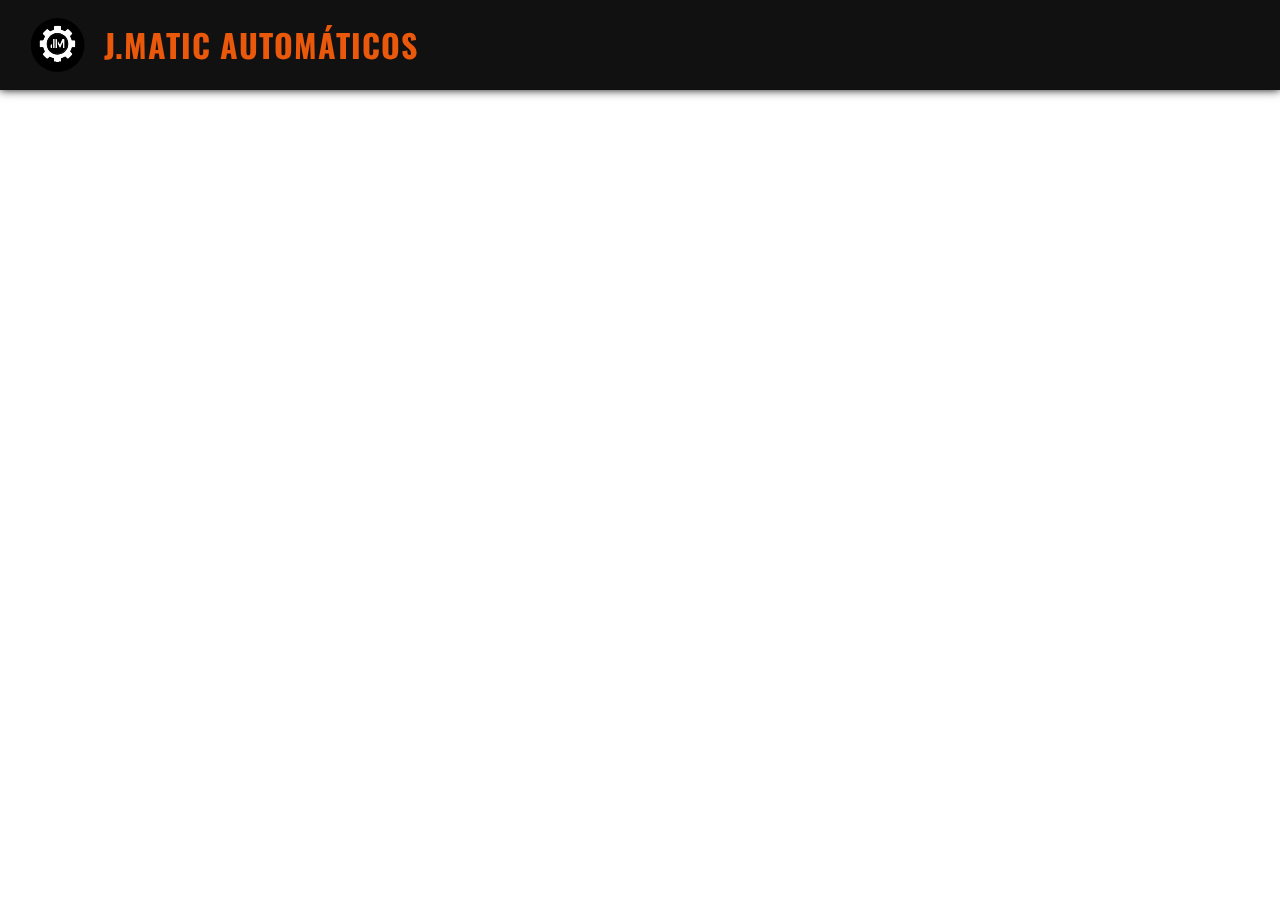
<file: conta.html>
<!DOCTYPE html>
<html lang="pt-br">

<head>
    <meta charset="UTF-8" />
    <meta name="viewport" content="width=device-width, initial-scale=1.0" />
    <title>J.MATIC AUTOMÁTICOS</title>

    <link rel="preconnect" href="https://fonts.googleapis.com" />
    <link rel="preconnect" href="https://fonts.gstatic.com" crossorigin />
    <link href="https://fonts.googleapis.com/css2?family=Oswald:wght@200..700&display=swap" rel="stylesheet" />

    <link rel="stylesheet" href="https://cdnjs.cloudflare.com/ajax/libs/font-awesome/4.7.0/css/font-awesome.min.css" />

    <link href="https://cdn.jsdelivr.net/npm/bootstrap@5.3.0/dist/css/bootstrap.min.css" rel="stylesheet" />
    <script src="https://cdn.jsdelivr.net/npm/bootstrap@5.3.0/dist/js/bootstrap.bundle.min.js"></script>

    <link rel="stylesheet" href="css/home.css" />
    <link rel="stylesheet" href="css/eventosDeMouse.css" />
    <link rel="stylesheet" href="css/conta.css" />
</head>

<body>
    <header class="barraP d-flex align-items-center justify-content-between px-4">
        <a href="home.html" class="d-flex align-items-center" id="logo-container">
            <img src="imagens/logo.svg" alt="Logo da J.Matic" class="logo me-3" />
            <span class="nome">J.MATIC AUTOMÁTICOS</span>
        </a>

    </header>
</body>

</html>
</file>
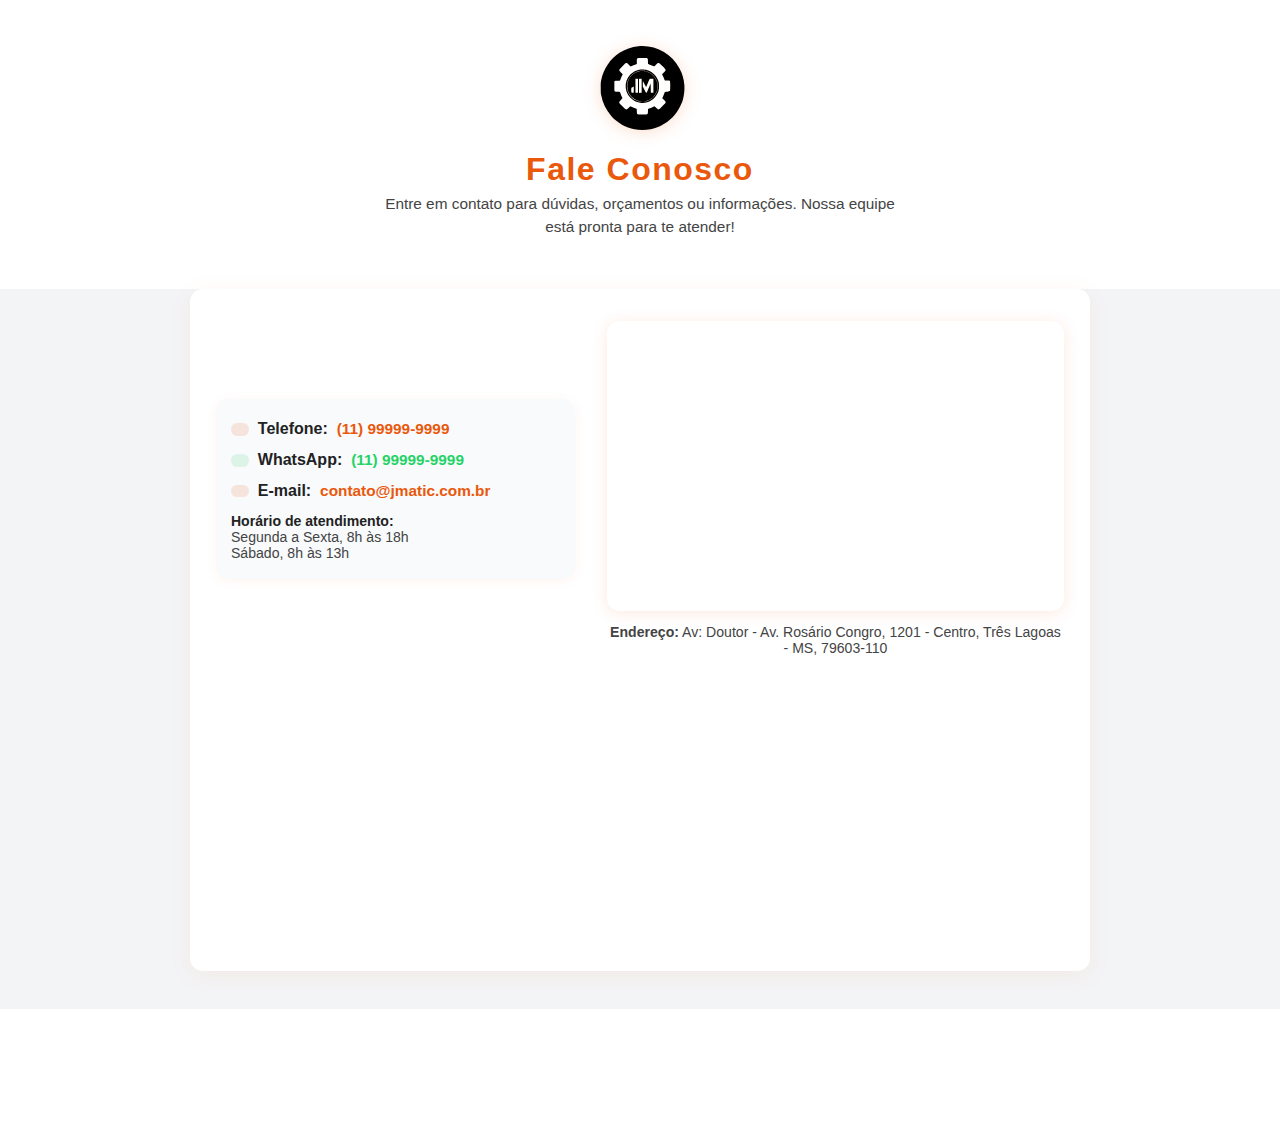
<file: contato.html>
<!DOCTYPE html>
<html lang="pt-br">
  <head>
    <meta charset="UTF-8" />
    <meta name="viewport" content="width=device-width, initial-scale=1.0" />
    <title>Contato | J.MATIC AUTOMÁTICOS</title>
    <link rel="stylesheet" href="css/reset-base.css" />
    <link rel="stylesheet" href="css/style.css" />
    <link rel="stylesheet" href="css/botoes-produto.css" />
    <link rel="stylesheet" href="css/contato.css" />
  </head>
  <body>
    <div class="contato-header">
      <img src="imagens/logo.svg" alt="Logo J.MATIC" class="contato-logo" />
      <h1 class="contato-titulo">Fale Conosco</h1>
      <p class="contato-desc">
        Entre em contato para dúvidas, orçamentos ou informações. Nossa equipe
        está pronta para te atender!
      </p>
    </div>
    <main style="background: #f3f4f6; min-height: 80vh; display: flex;">
      <section class="contato-main">
        <div class="contato-flex">
          <div class="contato-infos">
            <div class="contato-card">
              <p class="contato-item contato-tel">
                <span class="contato-icone contato-icone-tel"
                  ><i class="fa fa-phone"></i
                ></span>
                <span class="contato-label">Telefone:</span>
                <a
                  href="tel:+5511999999999"
                  class="contato-link contato-link-tel"
                  >(11) 99999-9999</a
                >
              </p>
              <p class="contato-item contato-whats">
                <span class="contato-icone contato-icone-whats"
                  ><i class="fa fa-whatsapp"></i
                ></span>
                <span class="contato-label">WhatsApp:</span>
                <a
                  href="https://wa.me/5511999999999"
                  target="_blank"
                  class="contato-link contato-link-whats"
                  >(11) 99999-9999</a
                >
              </p>
              <p class="contato-item contato-mail">
                <span class="contato-icone contato-icone-mail"
                  ><i class="fa fa-envelope"></i
                ></span>
                <span class="contato-label">E-mail:</span>
                <a
                  href="mailto:contato@jmatic.com.br"
                  class="contato-link contato-link-mail"
                  >contato@jmatic.com.br</a
                >
              </p>
              <p class="contato-item contato-horario">
                <span class="contato-label">Horário de atendimento:</span><br />
                Segunda a Sexta, 8h às 18h<br />Sábado, 8h às 13h
              </p>
            </div>
          </div>
          <div class="contato-mapa">
            <div class="contato-mapa-box">
              <iframe src="https://www.google.com/maps/embed?pb=!1m18!1m12!1m3!1d3729.9300291670556!2d-51.706284325529545!3d-20.794118465796398!2m3!1f0!2f0!3f0!3m2!1i1024!2i768!4f13.1!3m3!1m2!1s0x949099e69d3f1821%3A0xc82fa7f6c6652786!2sJ%20Matic%20Autom%C3%A1ticos!5e0!3m2!1spt-BR!2sbr!4v1759596704449!5m2!1spt-BR!2sbr" 
              width="600" 
              height="450" 
              style="border:0;" 
              allowfullscreen="" 
              loading="lazy" 
              referrerpolicy="no-referrer-when-downgrade">

              </iframe>
            </div>
            <p class="contato-endereco">
              <strong>Endereço:</strong> Av: Doutor - Av. Rosário Congro, 1201 - Centro, Três Lagoas - MS, 79603-110
            </p>
          </div>
        </div>
      </section>
    </main>
  </body>
</html>
</file>
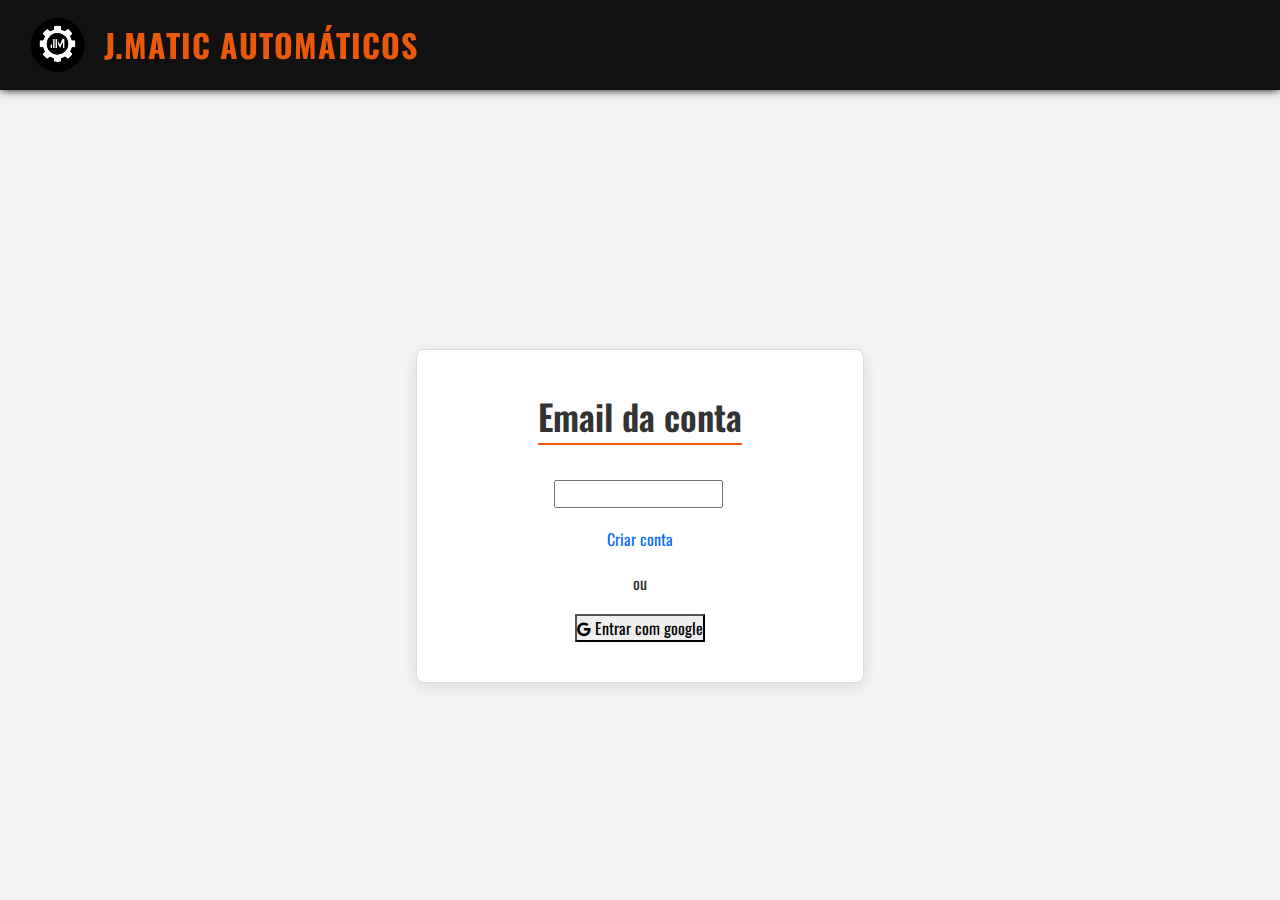
<file: login.html>
<!DOCTYPE html>
<html lang="pt-br">

<head>
    <meta charset="UTF-8" />
    <meta name="viewport" content="width=device-width, initial-scale=1.0" />
    <title>J.MATIC AUTOMÁTICOS</title>

    <link rel="preconnect" href="https://fonts.googleapis.com" />
    <link rel="preconnect" href="https://fonts.gstatic.com" crossorigin />
    <link href="https://fonts.googleapis.com/css2?family=Oswald:wght@200..700&display=swap" rel="stylesheet" />

    <link rel="stylesheet" href="https://cdnjs.cloudflare.com/ajax/libs/font-awesome/4.7.0/css/font-awesome.min.css" />

    <link href="https://cdn.jsdelivr.net/npm/bootstrap@5.3.0/dist/css/bootstrap.min.css" rel="stylesheet" />
    <script src="https://cdn.jsdelivr.net/npm/bootstrap@5.3.0/dist/js/bootstrap.bundle.min.js"></script>

    <link rel="stylesheet" href="css/home.css" />
    <link rel="stylesheet" href="css/eventosDeMouse.css" />
    <link rel="stylesheet" href="css/conta.css" />
</head>

<body>
    <header class="barraP d-flex align-items-center justify-content-between px-4">
        <a href="home.html" class="d-flex align-items-center" id="logo-container">
            <img src="imagens/logo.svg" alt="Logo da J.Matic" class="logo me-3" />
            <span class="nome">J.MATIC AUTOMÁTICOS</span>
        </a>
        
    </header>
    <main class="main-login">

        <div class="informacoes-conta">
            <span>Email da conta</span>
            
            <div class="guardEmail">
                <input type="text" >
                <label for=""></label>
            </div>
            <a href="cadastre.html">Criar conta</a>
            <label for="">ou</label>
            <button>
                <i class="fa fa-google"></i>
                Entrar com google
            </button>
        </div>
    </main>
</body>

</html>
</file>
<file: css/eventosDeMouse.css>
/* efeitos ao passar o mouse */
.btn-home:hover{
    color: #ffffff;
}
.btn-icone:hover {
  color: #ffffff;
}
#pesquisa::placeholder {
  color: #a3a3a3;
  font-style: italic;
}

#pesquisa:focus {
  outline: none;
  border-color: #ffbe9b;
  background-color: #ffffff;
  box-shadow: 0 0 0.5vw #ea580c88;
  transition: 0.5s;
}

#pesquisa:hover {
  background-color: #ffffff;
  transition: 0.5s;
}

.barraS button:hover {
  background-color: #ea580c;
  color: #111;
  transition: 0.5s;
}


#categorias a:hover {
  box-shadow: 0vw 0vw 0.4vw #171717;
  background-color: #292929;
  color: #ffffff;
}
.produtoInic:hover .nomeProdut{
  color: #2b54dd;
}

.btn-carrossel:hover {
  background-color: #ea580c;
  color: #fff9f4;
  transition: 0.2s;
}

.produto:hover {
  box-shadow: 0.2vw 0.2vw 0.3vw #dddddd;
  border: 0.1vw solid #dddddd;
}
.botãoFiltrar:hover{
  transform: translateY(-0.2vw);
  background-color: #ffffff;
  box-shadow: 0 0.2vw 0.3vw #cbdcf0;
}
.botãoFiltrar:active{
  transform: translateY(-0.1vw);
  box-shadow: 0 0.1vw 0.2vw rgba(0, 0, 0, 0.08);
  color: #4A90E2;
}

.thumbnail-img:hover {
  border-color: #ea580c;
}

.btn-comprar-novo:hover {
  background-color: #c2410c;
}

.btn-whatsapp:hover {
  background-color: #ea580c;
  color: white;
}

.btn-icone:hover {
  background-color: rgba(255, 255, 255, 0.1); /* Efeito de fundo sutil */
  color: #f97316; /* Cor laranja do seu site */
}
.dropdown-menu a:hover {
  color: #F97316;
}

.dropdown-menu-conta a:hover{
  color: #ffffff;
}
.close-btn:hover {
  color: #F97316;
  background-color: transparent; /* Fundo transparente para manter o efeito */
}


/*-------------------------------
  eventos de mouse do conta.css
-------------------------------*/
.informacoes-conta span::after{
  content: "";
  display: block;
  border: #ea580c 0.1vw solid;
}
.informacoes-conta div input:focus +  label::before{
  top: -20%;
  left: 0.9vw;
  font-size: 1.1vw;
  width: 3.5vw;
}
.informacoes-conta div input:focus{
  border: 0.1vw solid #b7b7b7;
  outline: none
}
</file>
<file: css/conta.css>
header div {
    font-size: 1.7vw;
    color: #f3f4f6;
}

main.main-login {
    width: 100%;
    min-height: 100vh;
    display: flex;
    align-items: center;
    justify-content: center;
    position: relative;
    background-color: #f3f4f6;
    padding: 20vh 1rem 3rem;
    /* Adiciona padding lateral para telas menores */
}

.informacoes-conta {
    width: 35vw;
    max-width: 500px;
    padding: 2.5rem;
    border: 0.2vh solid #dcdcdc;
    background-color: #ffffff;
    box-shadow: 0 4px 15px rgba(0, 0, 0, 0.1);
    border-radius: 8px;
    display: flex;
    flex-direction: column;
    align-items: center;
    gap: 1.2rem;
}

.informacoes-conta.cadastro {
    width: 45vw;
    max-width: 650px;
}

.informacoes-conta span {
    font-size: 2.2rem;
    font-weight: 600;
    color: #333;
    margin-bottom: 1rem;
    text-align: center;
}

.tipo-pessoa-container {
    display: flex;
    gap: 2rem;
    margin-bottom: 1rem;
    font-size: 1.1rem;
}

.tipo-pessoa-container label {
    display: flex;
    align-items: center;
    gap: 0.5rem;
    cursor: pointer;
}


#form-pf,
#form-pj {
    width: 100%;
    display: flex;
    flex-direction: column;
    gap: 1.2rem;
}


.guardInput {
    position: relative;
    width: 100%;
}

.guardInput input {
    width: 100%;
    height: 50px;
    border: 1px solid #ccc;
    border-radius: 5px;
    padding: 0 15px;
    font-size: 1.1rem;
    color: #333;
    transition: all 0.3s ease;
}

.guardInput label {
    position: absolute;
    left: 15px;
    top: 50%;
    transform: translateY(-50%);
    background-color: #fff;
    padding: 0 5px;
    color: #888;
    font-size: 1.1rem;
    transition: all 0.3s ease;
    pointer-events: none;
}

.guardInput input:focus+label,
.guardInput input:valid+label {
    top: 0;
    font-size: 0.9rem;
    color: #ea580c;
}

.guardInput input:focus {
    outline: none;
    border-color: #ea580c;
    box-shadow: 0 0 0 2px rgba(234, 88, 12, 0.2);
}

.btn-entrar {
    width: 100%;
    padding: 15px;
    font-size: 1.2rem;
    font-weight: bold;
    color: #fff;
    background-color: #ea580c;
    border: none;
    border-radius: 5px;
    cursor: pointer;
    transition: background-color 0.3s ease;
    margin-top: 1rem;
}

.btn-entrar:hover {
    background-color: #c2410c;
}

.link-criar-conta {
    color: #ea580c;
    text-decoration: none;
    font-size: 1rem;
    transition: color 0.3s ease;
}

.link-criar-conta:hover {
    color: #c2410c;
    text-decoration: underline;
}

.ou-container {
    display: flex;
    align-items: center;
    width: 100%;
    gap: 1rem;
    color: #aaa;
}

.ou-container hr {
    flex-grow: 1;
    border-top: 1px solid #ddd;
}

.btn-google {
    width: 100%;
    padding: 15px;
    font-size: 1.1rem;
    font-weight: 500;
    color: #555;
    background-color: #f9f9f9;
    border: 1px solid #ddd;
    border-radius: 5px;
    cursor: pointer;
    display: flex;
    align-items: center;
    justify-content: center;
    gap: 10px;
    transition: background-color 0.3s ease;
}

.btn-google .fa-google {
    color: #DB4437;
    font-size: 1.3rem;
}

.btn-google:hover {
    background-color: #f1f1f1;
}

/* --- MEDIA QUERIES PARA RESPONSIVIDADE --- */

/* Para tablets e telas menores */
@media (max-width: 1024px) {
    .informacoes-conta {
        width: 60vw;
    }

    .informacoes-conta.cadastro {
        width: 70vw;
    }
}

/* Para celulares */
@media (max-width: 768px) {
    main.main-login {
        padding-top: 15vw;
        /* Aumenta o espaçamento do topo */
        align-items: flex-start;
        /* Alinha o form no topo */
    }

    .informacoes-conta,
    .informacoes-conta.cadastro {
        width: 90vw;
        max-width: none;
        padding: 2rem;
        gap: 1.5rem;
    }

    .informacoes-conta span {
        font-size: 1.8rem;
        /* Ajusta o título */
    }

    .guardInput input,
    .guardInput label,
    .btn-google,
    .tipo-pessoa-container {
        font-size: 1rem;
        /* Ajusta o tamanho da fonte dos inputs e labels */
    }

    .btn-entrar {
        font-size: 1.1rem;
    }
}

@media(max-width: 768px) {
    main.main-login {
        padding: 20vh 1rem 3rem;
    }
    .barraP {
        height: 13vh;
    }

    .logo {
        width: 17vw;
        height: 17vw;
    }

    .nome {
        display: block;
        font-size: 3vh;
    }
}
</file>
<file: css/botoes-produto.css>
/* botoes-produto.css - botões de ação extraídos do style.css */
.btn-carrinho { /* classe do botão de carrinho */
  display: flex; /* define o botão como flex container */
  align-items: center; /* alinha o conteúdo do botão verticalmente ao centro */
  justify-content: center; /* centraliza o conteúdo horizontalmente */
  background: #ea580c; /* define cor de fundo laranja */
  color: #fff; /* define a cor do texto como branco */
  font-size: 1vw; /* define o tamanho da fonte proporcional à largura da tela */
  font-weight: 600; /* define peso da fonte semi-negrito */
  border: none; /* remove qualquer borda */
  border-radius: 0.5vw; /* arredonda os cantos em 0.5vw */
  padding: 0.7vw 1.2vw; /* espaçamento interno: 0.7 em cima/baixo e 1.2 nos lados */
  margin-top: 0.7vw; /* adiciona espaço acima do botão */
  transition: background 0.2s, color 0.2s; /* anima suavemente mudanças de cor de fundo e texto */
  text-decoration: none; /* remove sublinhado em caso de link */
  box-shadow: 0 1px 4px #0001; /* adiciona sombra leve ao botão */
  cursor: pointer; /* muda o cursor para mãozinha */
}
.btn-carrinho:hover { /* estilo do botão quando passa o mouse */
  background: #c2410c; /* muda a cor de fundo para um laranja mais escuro */
  color: #fff; /* mantém o texto branco */
}

/* espaçamento extra para o botão de adicionar ao carrinho dentro do container de botões */
.botoes-produto { /* container dos botões de produto */
  display: flex; /* usa flexbox */
  flex-direction: column; /* organiza os botões em coluna */
  gap: 0.7vw; /* define espaço entre os botões */
}
.botoes-produto .btn-carrinho { /* botão de carrinho dentro do container */
  margin-top: 1vw; /* adiciona espaçamento extra acima do botão */
}

/* botão whatsapp: verde, destaque, mais largo */
.btn-whatsapp { /* classe do botão de whatsapp */
  background: #25d366; /* define cor de fundo verde whatsapp */
  color: #fff; /* define cor do texto como branco */
  border-radius: 0.7vw; /* cantos arredondados maiores */
  border: none; /* remove borda */
  font-weight: 700; /* fonte em negrito */
  box-shadow: 0 2px 8px #25d36633; /* sombra esverdeada */
  min-width: 210px; /* define largura mínima do botão */
  padding: 0.8vw 1.5vw; /* espaçamento interno maior que o do carrinho */
  font-size: 1.05vw; /* tamanho da fonte levemente maior */
  transition: background 0.2s, box-shadow 0.2s, transform 0.1s; /* adiciona animações suaves em hover */
}
.btn-whatsapp:hover { /* estilo quando passa o mouse no botão whatsapp */
  background: #128c4b; /* verde mais escuro */
  box-shadow: 0 4px 16px #128c4b33; /* sombra mais forte */
}

/* botão carrinho: laranja, borda branca, formato mais "reto" */
.btn-carrinho { /* redefinição do estilo do botão carrinho */
  background: #ea580c; /* cor de fundo laranja */
  color: #fff; /* cor do texto branca */
  border-radius: 0.4vw; /* cantos levemente arredondados */
  border: 2px solid #fff; /* borda branca de 2px */
  font-weight: 700; /* texto em negrito */
  min-width: 180px; /* largura mínima menor que a do whatsapp */
  padding: 0.8vw 1.2vw; /* espaçamento interno */
  font-size: 1vw; /* tamanho da fonte proporcional */
  box-shadow: 0 2px 8px #ea580c33; /* sombra alaranjada */
  transition: background 0.2s, box-shadow 0.2s, transform 0.1s; /* animações suaves */
}
.btn-carrinho:hover { /* estilo quando passa o mouse no botão carrinho */
  background: #c2410c; /* cor de fundo laranja mais escura */
  box-shadow: 0 4px 16px #c2410c33; /* sombra mais forte */
}

/* ícones alinhados */
.btn-whatsapp i, /* ícone dentro do botão whatsapp */
.btn-carrinho i { /* ícone dentro do botão carrinho */
  margin-right: 0.5vw; /* adiciona espaço à direita do ícone */
  font-size: 1.2vw; /* aumenta o tamanho do ícone */
}
</file>
<file: css/contato.css>
body,
html {
  font-family: "oswald", arial, helvetica, sans-serif; /* define a fonte padrão da página */
}

.contato-header {
  display: flex; /* layout flexível */
  flex-direction: column; /* organiza elementos em coluna */
  align-items: center; /* centraliza horizontalmente */
  justify-content: center; /* centraliza verticalmente */
  margin-top: 3vw; /* espaço acima do header */
  margin-bottom: 2vw; /* espaço abaixo do header */
}

.contato-logo {
  width: 100px; /* largura do logo */
  height: 100px; /* altura do logo */
  margin-bottom: 1vw; /* espaço abaixo do logo */
  filter: drop-shadow(0 2px 8px #ea580c33); /* sombra suave laranja */
}

.contato-titulo {
  color: #ea580c; /* cor laranja do título */
  font-size: 2.5vw; /* tamanho proporcional à largura da tela */
  font-weight: 800; /* fonte extra negrito */
  margin-bottom: 0.3vw; /* espaço abaixo do título */
  letter-spacing: 1.5px; /* espaçamento entre letras */
  text-shadow: 0 2px 8px #fff7; /* sombra leve branca no texto */
}

.contato-desc {
  color: #444; /* cor cinza escura para descrição */
  font-size: 1.2vw; /* tamanho da fonte */
  margin-bottom: 2vw; /* espaço abaixo da descrição */
  text-align: center; /* centraliza o texto */
  max-width: 520px; /* largura máxima do texto */
  line-height: 1.5; /* altura da linha para melhor leitura */
}

.contato-main {
  max-width: 900px; /* largura máxima do container principal */
  margin: 0 auto 3vw auto; /* centraliza horizontalmente e adiciona espaço abaixo */
  padding: 2.5vw 2vw 3vw 2vw; /* espaçamento interno: top, right, bottom, left */
  background: #fff; /* fundo branco */
  border-radius: 1vw; /* cantos arredondados */
  box-shadow: 0 4px 24px #ea580c11; /* sombra leve laranja */
}

.contato-flex {
  display: flex; /* layout flexível */
  flex-wrap: wrap; /* permite quebra de linha em telas menores */
  gap: 2.5vw; /* espaçamento entre itens */
  align-items: stretch; /* estica itens verticalmente */
  justify-content: center; /* centraliza horizontalmente */
}

.contato-infos {
  flex: 1 1 300px; /* item flexível com largura mínima de 300px */
  min-width: 260px; /* largura mínima absoluta */
  display: flex; /* layout flexível */
  flex-direction: column; /* organiza elementos em coluna */
  justify-content: center; /* centraliza verticalmente */
  gap: 1.5vw; /* espaçamento interno entre itens */
}

.contato-card {
  background: #f8fafc; /* fundo cinza claro */
  border-radius: 1vw; /* cantos arredondados */
  padding: 1.7vw 1.2vw 1.2vw 1.2vw; /* espaçamento interno top, right, bottom, left */
  box-shadow: 0 2px 12px #ea580c11; /* sombra leve laranja */
  display: flex; /* layout flexível */
  flex-direction: column; /* organiza elementos em coluna */
  gap: 1vw; /* espaço entre itens */
}

.contato-item {
  font-size: 1.25vw; /* tamanho da fonte */
  display: flex; /* layout flexível */
  align-items: center; /* centraliza verticalmente ícone e texto */
  gap: 0.7vw; /* espaço entre ícone e texto */
  margin: 0; /* remove margem padrão */
}

.contato-icone {
  display: flex; /* layout flexível */
  align-items: center; /* centraliza verticalmente */
  justify-content: center; /* centraliza horizontalmente */
  background: #ea580c22; /* fundo laranja translúcido */
  padding: 0.5vw 0.7vw; /* espaçamento interno */
  border-radius: 0.5vw; /* cantos arredondados */
  font-size: 1.5vw; /* tamanho do ícone */
}

.contato-icone-whats {
  background: #25d36622; /* fundo verde translúcido para whatsapp */
}

.contato-icone-mail {
  background: #ea580c22; /* fundo laranja translúcido para email */
}

.contato-label {
  font-weight: 600; /* texto semi-negrito */
  color: #222; /* cor cinza escura */
}

.contato-link {
  font-size: 1.2vw; /* tamanho da fonte */
  font-weight: 700; /* fonte em negrito */
  text-decoration: none; /* remove sublinhado */
  transition: color 0.2s; /* animação suave de cor no hover */
}

.contato-link-tel {
  color: #ea580c; /* cor laranja para telefone */
}
.contato-link-tel:hover {
  color: #c2410c; /* laranja mais escuro ao passar o mouse */
}

.contato-link-whats {
  color: #25d366; /* verde whatsapp */
}
.contato-link-whats:hover {
  color: #128c4b; /* verde mais escuro ao passar o mouse */
}

.contato-link-mail {
  color: #ea580c; /* laranja para email */
}
.contato-link-mail:hover {
  color: #c2410c; /* laranja escuro ao passar o mouse */
}

.contato-horario {
  font-size: 1.1vw; /* tamanho da fonte */
  margin: 0 0 0.2vw 0; /* margem inferior pequena */
  color: #444; /* cor cinza escura */
  display: block; /* exibe como bloco */
}

.contato-mapa {
  flex: 2 1 340px; /* ocupa mais espaço flexível e largura mínima 340px */
  min-width: 260px; /* largura mínima absoluta */
  display: flex; /* layout flexível */
  flex-direction: column; /* organiza elementos em coluna */
  justify-content: center; /* centraliza verticalmente */
  align-items: center; /* centraliza horizontalmente */
}

.contato-mapa-box {
  width: 100%; /* ocupa toda a largura do container */
  height: 290px; /* altura fixa */
  border-radius: 1vw; /* cantos arredondados */
  overflow: hidden; /* esconde conteúdo que ultrapassa o container */
  box-shadow: 0 2px 16px #ea580c22; /* sombra suave laranja */
}

.contato-endereco {
  font-size: 1.1vw; /* tamanho da fonte */
  margin-top: 1vw; /* espaço acima */
  color: #444; /* cor cinza escura */
  text-align: center; /* centraliza texto */
}

/* responsivo para telas pequenas */
@media (max-width: 700px) {
  .contato-header {
    margin-top: 6vw; /* aumenta espaço superior do header */
  }
  .contato-titulo {
    font-size: 2rem; /* reduz tamanho do título */
  }
  .contato-desc {
    font-size: 1rem; /* reduz tamanho da descrição */
  }
  .contato-main {
    padding: 4vw 2vw 4vw 2vw; /* aumenta espaçamento interno */
  }
  .contato-flex {
    flex-direction: column; /* organiza itens em coluna */
    gap: 2vw; /* reduz espaçamento entre itens */
  }
  .contato-item {
    font-size: 1rem; /* reduz fonte dos itens */
  }
  .contato-link {
    font-size: 1rem; /* reduz fonte dos links */
  }
  .contato-endereco {
    font-size: 1rem; /* reduz fonte do endereço */
  }
}
</file>
<file: css/home.css>
/* Reset e fontes */
* {
  margin: 0;
  /* Remove margem padrão de todos os elementos */
  padding: 0;
  /* Remove preenchimento interno padrão */
  box-sizing: border-box;
  /* Inclui padding e borda no cálculo do tamanho total */
}

body {
  font-family: "Oswald", sans-serif;
  /* Define a fonte da página */
  background-color: #ffffff;
  /* Cor de fundo cinza-clara */
  color: #2e2e2e;
  /* Cor do texto principal (cinza escuro) */
  display: flex;
  flex-direction: column;
  min-height: 100vh;
}
a{
  text-decoration: none;
  transition: 0.3s;
  position: relative;
}
main {
  flex-grow: 1;
}

/* Barra superior */
.barraP {
  width: 100%;
  /* Ocupa toda a largura da tela */
  height: 7vw;
  /* Altura responsiva baseada na largura da tela */
  background-color: #111111;
  /* Cor de fundo escura */
  position: fixed;
  /* Fixa a barra no topo mesmo com rolagem */
  top: 0;
  /* Gruda no topo da página */
  z-index: 30;
  /* Garante que fique acima dos outros elementos */
  box-shadow: 0 0vw 0.7vw rgb(12, 12, 12);
  /* Sombra sutil abaixo da barra */
}

.logo {
  width: 5vw;
  height: 5vw;
  cursor: pointer;
  /* Tamanho responsivo da logo */
}

.nome {
  font-size: 2.5vw;
  /* Tamanho responsivo da fonte do nome */
  color: #EA580C;
  /* Cor laranja vibrante */
  font-weight: bold;
  /* Deixa em negrito */
  letter-spacing: 1px;
  /* Espaçamento entre letras */
}

.input-container {
  position: relative;
  /* Permite posicionar o ícone da lupa dentro */
  width: 28vw;
  /* Largura do campo de busca */
  margin-right: 13rem;
  /* Espaço à direita do campo */
  max-width: 400px;
  /* Limita tamanho máximo em telas grandes */
}

.input-container i {
  position: absolute;
  /* Posiciona a lupa dentro do input */
  left: 1vw;
  top: 50%;
  transform: translateY(-50%);
  /* Centraliza verticalmente */
  color: #ea580c;
  /* Cor da lupa (laranja) */
  font-size: 1.3vw;
  transition: color 0.3s;
  /* Suaviza mudança de cor */
  pointer-events: none;
  /* Clique ignora o ícone e vai pro input */
}

#pesquisa {
  width: 100%;
  height: 2.5vw;
  padding-left: 3vw;
  /* Espaço para a lupa à esquerda */
  border: 0vw solid #d1d5db;
  /* Borda cinza clara */
  border-radius: 0.2vw;
  /* Bordas arredondadas */
  background-color: #e5e5e5;
  font-family: "Oswald", sans-serif;
  font-size: 1.1vw;
  color: #1f1f1f;
  /* Cor do texto */
  transition: 0.3s;
}

.btn-icone {
  background: none;
  border: none;
  color: #f3f4f6; /* Cor do texto e ícone */
  display: flex;
  align-items: center;
  gap: 8px; /* Espaço entre o ícone e o texto */
  padding: 10px 15px;
  border-radius: 6px;
  cursor: pointer;
  transition: 0.2s;
}
/* Regra específica para o botão da conta para não afetar o do carrinho */
.btn-conta {
    font-family: "Oswald", sans-serif;
}

.btn-conta i {
    margin-right: 8px; /* Espaço entre o ícone e o texto */
}

/* Barra de categorias */
.barraS {
  display: flex;
  /* Organiza botões lado a lado */
  flex-wrap: wrap;
  /* Permite quebrar linha se precisar */
  gap: 1vw;
  justify-content: start;
  /* Espaço entre os botões */
  padding: 1vw 2vw;
  /* Espaçamento interno */
  margin-top: 7vw;
  /* Distância da barra superior */
  background-color:#3a3a3a;
  /* Fundo preto */
  border-bottom: 1px solid #4e4e4e;
  /* Linha de separação cinza escura */
  z-index: 11;
  position: relative;
}

.barraS button {
  background: transparent;
  position: relative;
  left: 4vw;
  /* Sem fundo */
  border: none;
  /* Sem borda */
  color: #f3f4f6;
  /* Texto branco acinzentado */
  font-size: 1.4vw;
  padding: 0.5vw 1vw;
  border-radius: 0.5vw;
  /* Bordas arredondadas */
  transition: 0.2s;
  /* Mãozinha ao passar o mouse */
  cursor: pointer;
  
}

#categorias {
  width: 20vw;
  height: 20vw;
  background-color: #2e2e2e;
  position: absolute;
  top: -9vw;
  z-index: 10;
  transition: 0.3s ease;
  display: flex;
  align-items: center;
  flex-direction: column;
  border-bottom-left-radius: 0.4vw;
  border-bottom-right-radius: 0.4vw;
  overflow: hidden;
}


#categorias a {
  display: flex;
  align-items: center;
  justify-content: center;
  width: 100%;
  height: 4vw;
  font-size: 1.4vw;
  color: rgb(201, 201, 201);
  text-decoration: none;
  transition: 0.3s;
  cursor: pointer;
}


#fundo1 {
  /*tela inicial*/
  display: flex;
  flex-direction: column;
  background-color: #e6e6e6;
}

/* Carrossel */
.carrossel {
  width: 100%;
  height: 32vw;
  /* Altura do carrossel */
  overflow: hidden;
  /* Esconde as imagens fora do espaço visível */
  position: relative;
  background: white;
  /* Fundo branco */
  box-shadow: 0 4px 16px #0002;
  /* Sombra externa */
  display: flex;
  align-items: center;
  flex-direction: row;
  top: -0.1vw;
}

.imagem {
  position: absolute;
  /* Sobrepõe as imagens */
  width: 100%;
  height: 100%;
}

.imagem1 {
  left: -100%;
  /* Fora da tela à esquerda */
  z-index: 1;
}

.imagem2 {
  left: 0%;
  /* Imagem visível no centro */
  z-index: 1;
}

.imagem3 {
  left: 100%;
  /* Fora da tela à direita */
  z-index: 1;
}

.imagem img {
  width: 100%;
  /* Imagem ocupa largura total */
  height: 150%;
  /* Altura maior que o container (provavelmente proposital) */
}

/* SUBSTITUA A REGRA ANTIGA POR ESTA */
.btn-carrossel {
  position: absolute;
  top: 50%;
  transform: translateY(-50%);
  z-index: 2; /* Garante que fique acima das imagens e outros elementos */
  background-color: rgba(255, 255, 255, 0.8);
  color: #ea580c;
  width: 45px; /* Tamanho fixo para melhor controle */
  height: 45px;
  border-radius: 50%;
  border: 2px solid #ea580c;
  display: flex;
  align-items: center;
  justify-content: center;
  box-shadow: 0 2px 8px rgba(0,0,0,0.15);
  transition: background-color 0.2s, color 0.2s;
  font-size: 1.2rem; /* Tamanho do ícone */
  cursor: pointer;
}

.btn-carrossel.esq {
  left: 1vw;
  /* Botão esquerdo */
}

.btn-carrossel.dir {
  right: 1vw;
  /* Botão direito */
}

/* fimCarrossel */

/* Gradiente decorativo */
.gradient {

  background: #E6E6E6;
  background: linear-gradient(0deg,
  rgba(230, 230, 230, 1) 25%,
  rgba(0, 0, 0, 0) 100%);
  /* Efeito de transição do carrossel pro conteúdo */
  width: 100%;
  height: 12vw;
  position: absolute;
  bottom: 1vw;
  z-index: 1;
}
/* Produtos */

.organizaProdInic {
  width: 95vw;
  height: 30vw;
  padding: 2vw;
  min-height: 40vw;/* Largura da área de produtos */
  margin: 0 auto;/* Altura mínima da seção */
  margin-top: 5vw;/* Centraliza horizontalmente */
  display: flex;
  flex-direction: row;
  flex-wrap: nowrap;
  gap: 0.7vw;/* Espaço entre os produtos */
  justify-content: center;
  align-items: center;/* Centraliza os produtos */
  position: relative;
  z-index: 10;
  border: #c7c7c7 0.1vw solid;
  box-shadow: 0 0 0.1vw #bababa;
  border-radius: 1vw;
  background-color: #f6f6f6;
}

.produtoInic {
  width: 18vw;
  height: 32vw;
  border: 0vw solid #dddddd;
  /* Borda cinza clara */
  background: #efefef;
  border-radius: 1vw;
  box-shadow: 0.1vw 0.1vw 0.8vw #c6c6c6;
  /* Sombra suave */
  display: flex;
  align-items: start;
  justify-content: start;
  flex-direction: column;
  transition: 0.6s;
  cursor: pointer;
  position: relative;
  box-sizing: border-box;
  overflow: hidden;
  max-height: 100%;
}


.produto a.produtoInic a{
  display: flex;
  align-items: start;
  justify-content: start;
  flex-direction: column;
  width: 100%;
  height: 100%;
  position: relative;
}

.guardImgInic {
  width: 100%;
  height: 60%;
  display: flex;
  overflow: hidden;
  border-radius: 0.5vw;
  position: relative;
  top: 0.6vw;
}


.guardImgInic>img {
  /* imagem do produto */
  width: 100%;
  height: 160%;
  position: relative;
}

.nomeProdut {
  font-size: 1.5vw;
  margin-top: 1vw;
  margin-left: 1vw;
  color: #111;
}

.guardPrecoProdut {
  width: 100%;
  height: auto;
  display: flex;
}

.precoProdut {
  font-size: 1.9vw;
  margin-left: 1vw;
  color: #ea580c;
}

.precoProdutParcela {
  margin-left: 1vw;
  font-size: 0.9vw;
  color: #2e2e2e;
}

#fundoProduto {
  padding: 2vw;
  background-color: #f3f4f6; /* Cor de fundo principal do seu site */
  width: 100%;
  display: flex;
}

/* ======================================================== */
/* ESTILOS DOS MENUS DROPDOWN (CONTA E CARRINHO)            */
/* ======================================================== */

/* Estrutura base dos containers */
.conta-container, .carrinho-container {
  position: relative;
}

/* Estrutura base dos menus */
.dropdown-menu-conta, .dropdown-menu-carrinho {
  display: none;
  position: absolute;
  right: 0;
  top: 150%; 
  border-bottom-left-radius: 0.5vw;
  border-bottom-right-radius: 0.5vw;
  box-shadow: 0 0.2vw 0.4vw rgba(0,0,0,0.2);
}

.dropdown-menu-conta.aberto, .dropdown-menu-carrinho.aberto {
  display: block;
}

/* Cabeçalho dos menus */
.dropdown-header {
  display: flex;
  justify-content: space-between;
  align-items: center;
  padding: 1rem;
  font-size: 1.2rem;
  font-weight: 600;
}

.close-btn {
  background: none;
  border: none;
  font-size: 1.8rem;
  cursor: pointer;
  padding: 0;
  line-height: 1;
}

/* ESTILO ESPECÍFICO: Menu "Minha Conta" (FUNDO ESCURO) */
.dropdown-menu-conta {
  width: 280px;
  background-color: #2E2E2E;
  border: 1px solid #4e4e4e;
}
.dropdown-menu-conta .dropdown-header {
  border-bottom: 1px solid #4e4e4e;
  color: #F3F4F6;
}
.dropdown-menu-conta .close-btn {
  color: #6B7280;
}
.dropdown-menu-conta a {
  display: block;
  padding: 12px 15px;
  font-size: 1rem;
  color: #D1D5DB;
}

/* --- NOVO ESTILO DO CARRINHO --- */
.dropdown-menu-carrinho {
    width: 400px;
    background-color: #1a1a1a;
    border: 1px solid #2e2e2e;
    box-shadow: 0 4px 8px rgba(0, 0, 0, 0.3);
}

.dropdown-menu-carrinho .dropdown-header {
    padding: 1.2rem 1.5rem;
    border-bottom: 1px solid #2e2e2e;
    color: #f3f4f6;
    display: flex;
    justify-content: space-between;
    align-items: center;
    font-size: 1.1rem;
    font-weight: bold;
}

.dropdown-menu-carrinho .close-btn {
    color: #6b7280;
    background: none;
    border: none;
    font-size: 1.5rem;
    cursor: pointer;
    line-height: 1;
}

.carrinho-items {
    padding: 1rem 1.5rem;
    max-height: 350px;
    overflow-y: auto;
}

.carrinho-item {
    display: flex;
    align-items: center;
    gap: 1rem;
    margin-bottom: 1rem;
    padding-bottom: 1rem;
    border-bottom: 1px solid #2e2e2e;
}

.carrinho-item:last-child {
    margin-bottom: 0;
    padding-bottom: 0;
    border-bottom: none;
}

.carrinho-item img {
    width: 80px;
    height: 80px;
    object-fit: cover;
    border-radius: 6px;
}

.item-details {
    flex-grow: 1;
}

.item-name {
    display: block;
    font-size: 1rem;
    color: #d1d5db;
    margin-bottom: 0.3rem;
}

.item-price {
    font-size: 1.1rem;
    font-weight: bold;
    color: #f97316;
}

.item-remove {
    background: none;
    border: none;
    color: #6b7280;
    cursor: pointer;
    font-size: 1.2rem;
    line-height: 1;
    margin-left: auto;
}

.item-remove:hover {
    color: #e53e3e;
}

.carrinho-footer {
    padding: 1.2rem 1.5rem;
    background-color: #111111;
    border-top: 1px solid #2e2e2e;
    display: flex;
    flex-direction: column;
    gap: 1rem;
}

.total-section {
    display: flex;
    justify-content: space-between;
    align-items: center;
    font-size: 1.2rem;
    font-weight: bold;
    color: #f3f4f6;
}

.total-price {
    color: #f97316;
}

.btn-avancar {
    width: 100%;
    padding: 14px;
    font-size: 1.1rem;
    font-weight: bold;
    background-color: #38a169;
    color: white;
    border: none;
    border-radius: 6px;
    cursor: pointer;
    text-decoration: none;
    text-align: center;
    transition: background-color 0.2s ease-in-out;
}

.btn-avancar:hover {
    background-color: #2f855a;
    color: white;
}

/* Badge (contador de itens) do carrinho */
.badge-carrinho {
    position: absolute;
    top: 0px;
    right: 0px;
    background-color: #EA580C;
    color: white;
    width: 20px;
    height: 20px;
    border-radius: 50%;
    font-size: 0.8rem;
    font-weight: bold;
    display: flex;
    align-items: center;
    justify-content: center;
    border: 2px solid #2E2E2E;
}


/* Rodapé */
.site-footer {
  background-color: #2E2E2E;
  color: #D1D5DB;
  padding: 40px 0;
  font-size: 1rem;
  border-top: 5px solid #F97316;
}

.footer-container, .footer-bottom {
  max-width: 1200px;
  margin: 0 auto;
  padding: 0 20px;
  display: flex;
  flex-wrap: wrap;
  justify-content: space-between;
  gap: 20px;
}

.footer-bottom {
  border-top: 1px solid #4e4e4e;
  padding-top: 20px;
  margin-top: 20px;
  text-align: center;
  width: 100%;
}

.footer-section {
  flex: 1;
  min-width: 220px;
}

.footer-section h4 {
  color: #ffffff;
  font-size: 1.2rem;
  margin-bottom: 15px;
  text-transform: uppercase;
}

.footer-section a, .footer-section p {
  display: block;
  color: #D1D5DB;
  margin-bottom: 10px;
  text-decoration: none;
}

.footer-section i {
  margin-right: 10px;
  color: #F97316;
}
/* --- ADIÇÃO: Layout para Seções de Categoria na Home --- */

.home-produtos-wrapper {
    max-width: 1200px;
    margin: 0 auto;
    padding: 2rem 1rem;
    background-color: #F3F4F6;
}

.category-section {
    margin-bottom: 3rem;
}

.category-header {
    display: flex;
    justify-content: space-between;
    align-items: center;
    margin-bottom: 1.5rem;
    padding-bottom: 0.5rem;
    border-bottom: 3px solid #e0e0e0;
}

.category-title {
    font-size: 2rem;
    font-weight: 600;
    color: #111;
    border-bottom: 3px solid #EA580C;
    margin-bottom: -3px; /* Alinha as bordas */
    padding-bottom: 0.5rem;
}

.btn-ver-mais {
    padding: 8px 20px;
    font-size: 0.9rem;
    font-weight: bold;
    color: #EA580C;
    border: 2px solid #EA580C;
    border-radius: 6px;
    text-decoration: none;
    transition: all 0.2s ease;
}

/* Ajuste para o container .organizaProdInic DENTRO das novas seções */
.category-section .organizaProdInic {
    /* Reseta os estilos de container que não são mais necessários aqui */
    border: none;
    box-shadow: none;
    background-color: transparent;
    padding: 0;
    width: 100%;
    margin: 0;
    height: auto;
    min-height: 0;

    /* Aplica o novo layout de grade */
    display: grid;
    grid-template-columns: repeat(auto-fit, minmax(240px, 1fr));
    gap: 1.5rem;
}

.category-section .produtoInic {
    /* Garante que os produtos se comportem corretamente na grade */
    width: 100%;
    height: 100%;
    margin: 0;
    max-height: none;
}
</file>
<file: css/style.css>
/* Reset e fontes */
* {
  margin: 0;
  /* Remove margem padrão de todos os elementos */
  padding: 0;
  /* Remove preenchimento interno padrão */
  box-sizing: border-box;
  /* Inclui padding e borda no cálculo do tamanho total */
}

body {
  font-family: "Oswald", sans-serif;
  /* Define a fonte da página */
  background-color: #ffffff;
  /* Cor de fundo cinza-clara */
  color: #2e2e2e;
  /* Cor do texto principal (cinza escuro) */
  margin-bottom: 10vw;
}

/* Barra superior */
.barraP {
  width: 100%;
  /* Ocupa toda a largura da tela */
  height: 7vw;
  /* Altura responsiva baseada na largura da tela */
  background-color: #2e2e2e;
  /* Cor de fundo escura */
  position: fixed;
  /* Fixa a barra no topo mesmo com rolagem */
  top: 0;
  /* Gruda no topo da página */
  z-index: 100;
  /* Garante que fique acima dos outros elementos */
  box-shadow: 0 2px 8px #0002;
  /* Sombra sutil abaixo da barra */
}

.logo {
  width: 5vw;
  height: 5vw;
  cursor: pointer;
  /* Tamanho responsivo da logo */
}

.nome {
  font-size: 2.5vw;
  /* Tamanho responsivo da fonte do nome */
  color: #f97316;
  /* Cor laranja vibrante */
  font-weight: bold;
  /* Deixa em negrito */
  letter-spacing: 1px;
  /* Espaçamento entre letras */
}

.input-container {
  position: relative;
  /* Permite posicionar o ícone da lupa dentro */
  width: 28vw;
  /* Largura do campo de busca */
  margin-right: 13rem;
  /* Espaço à direita do campo */
  max-width: 400px;
  /* Limita tamanho máximo em telas grandes */
}

.input-container i {
  position: absolute;
  /* Posiciona a lupa dentro do input */
  left: 1vw;
  top: 50%;
  transform: translateY(-50%);
  /* Centraliza verticalmente */
  color: #ea580c;
  /* Cor da lupa (laranja) */
  font-size: 1.3vw;
  transition: color 0.3s;
  /* Suaviza mudança de cor */
  pointer-events: none;
  /* Clique ignora o ícone e vai pro input */
}

#pesquisa {
  width: 100%;
  height: 2.5vw;
  padding-left: 3vw;
  /* Espaço para a lupa à esquerda */
  border: 0vw solid #d1d5db;
  /* Borda cinza clara */
  border-radius: 0.2vw;
  /* Bordas arredondadas */
  background-color: #e5e5e5;
  font-family: "Oswald", sans-serif;
  font-size: 1.1vw;
  color: #1f1f1f;
  /* Cor do texto */
  transition: 0.3s;
}

.btn-icone {
  background: none;
  /* Fundo transparente */
  border: none;
  /* Sem borda */
  color: rgb(185, 185, 185);
  /* Cor cinza do ícone */
  font-size: 2.3vw;
  /* Tamanho responsivo do ícone */
  transition: 0.2s;
  /* Transição suave */
}

/* Barra de categorias */
.barraS {
  display: flex;
  /* Organiza botões lado a lado */
  flex-wrap: wrap;
  /* Permite quebrar linha se precisar */
  gap: 1vw;
  justify-content: start;
  /* Espaço entre os botões */
  padding: 1vw 2vw;
  /* Espaçamento interno */
  margin-top: 7vw;
  /* Distância da barra superior */
  background-color: #111;
  /* Fundo preto */
  border-bottom: 1px solid #4e4e4e;
  /* Linha de separação cinza escura */
  z-index: 11;
  position: relative;
}

.barraS button {
  background: transparent;
  position: relative;
  left: 4vw;
  /* Sem fundo */
  border: none;
  /* Sem borda */
  color: #f3f4f6;
  /* Texto branco acinzentado */
  font-size: 1.4vw;
  padding: 0.5vw 1vw;
  border-radius: 0.5vw;
  /* Bordas arredondadas */
  transition: 0.2s;
  /* Mãozinha ao passar o mouse */
  cursor: pointer;
  
}

#categorias {
  width: 20vw;
  height: 20vw;
  background-color: #2e2e2e;
  position: absolute;
  top: -9vw;
  z-index: 10;
  transition: 0.3s ease;
  display: flex;
  align-items: center;
  flex-direction: column;
  border-bottom-left-radius: 0.4vw;
  border-bottom-right-radius: 0.4vw;
  overflow: hidden;
}

#categorias div {
  width: 98.2%;
  height: 4vw;

  font-size: 1.4vw;
  display: flex;
  align-items: center;
  justify-content: center;
  cursor: pointer;
}

#categorias div a {
  color: rgb(201, 201, 201); /* ou a cor que quiser */
  text-decoration: none;
  transition: 0.3s;
}


#fundo1 {
  /*tela inicial*/
  display: flex;
  flex-direction: column;
  background-color: #e6e6e6;
}

/* Carrossel */
.carrossel {
  width: 100%;
  height: 28vw;
  /* Altura do carrossel */
  overflow: hidden;
  /* Esconde as imagens fora do espaço visível */
  position: relative;
  background: white;
  /* Fundo branco */
  box-shadow: 0 4px 16px #0002;
  /* Sombra externa */
  display: flex;
  align-items: center;
  flex-direction: row;
  top: -0.1vw;
}

.imagem {
  position: absolute;
  /* Sobrepõe as imagens */
  width: 100%;
  height: 100%;
}

.imagem1 {
  left: -100%;
  /* Fora da tela à esquerda */
  z-index: 1;
}

.imagem2 {
  left: 0%;
  /* Imagem visível no centro */
  z-index: 1;
}

.imagem3 {
  left: 100%;
  /* Fora da tela à direita */
  z-index: 1;
}

.imagem img {
  width: 100%;
  /* Imagem ocupa largura total */
  height: 150%;
  /* Altura maior que o container (provavelmente proposital) */
}

.btn-carrossel {
  background-color: #fff9f4;
  /* Fundo branco amarelado */
  color: #ea580c;
  /* Cor da seta laranja */
  font-size: 2.5vw;
  border-radius: 50%;
  /* Botão redondo */
  border: 0.2vw solid #ea580c;
  width: 3vw;
  height: 3vw;
  display: flex;
  align-items: center;
  justify-content: center;
  box-shadow: 0 2px 8px #0002;
  /* Sombra leve */
  transition: background 0.2s, color 0.2s;
  z-index: 2;
  position: absolute;
  top: 50%;
  /* Centraliza verticalmente */
  transform: translateY(-50%);
  z-index: 9;
  /* Garante que os botões fiquem acima das imagens */
}

.btn-carrossel.esq {
  left: 1vw;
  /* Botão esquerdo */
}

.btn-carrossel.dir {
  right: 1vw;
  /* Botão direito */
}

/* fimCarrossel */

/* Gradiente decorativo */
.gradient {

  background: #E6E6E6;
  background: linear-gradient(0deg,
  rgba(230, 230, 230, 1) 25%,
  rgba(0, 0, 0, 0) 100%);
  /* Efeito de transição do carrossel pro conteúdo */
  width: 100%;
  height: 12vw;
  position: absolute;
  bottom: 5.6vw;
  z-index: 1;
}

/* Produtos */
.organizaProd {
  width: 90vw;
  /* Largura da área de produtos */
  min-height: 40vw;
  /* Altura mínima da seção */
  margin: 0 auto;
  /* Centraliza horizontalmente */
  margin-top: 5vw;
  display: flex;
  flex-wrap: wrap;
  /* Quebra linha quando necessário */
  gap: 0.6vw;
  /* Espaço entre os produtos */
  justify-content: center;
  /* Centraliza os produtos */
  position: relative;
  z-index: 10;
}
.organizaProdInic {
  width: 90vw;
  height: 32vw;
  padding: 2vw;
  /* Largura da área de produtos */
  min-height: 40vw;
  /* Altura mínima da seção */
  margin: 0 auto;
  /* Centraliza horizontalmente */
  margin-top: 5vw;
  display: flex;
  flex-direction: row;
  flex-wrap: nowrap;
  /* Quebra linha quando necessário */
  gap: 0.6vw;
  /* Espaço entre os produtos */
  justify-content: center;
  align-items: center;
  /* Centraliza os produtos */
  position: relative;
  z-index: 10;
  border: #c7c7c7 0.1vw solid;
  box-shadow: 0 0 0.1vw #bababa;
  border-radius: 1vw;
  background-color: #f6f6f6;
}

.produtoInic {
  width: 18vw;
  height: 32vw;
  border: 0vw solid #dddddd;
  /* Borda cinza clara */
  background: #efefef;
  border-radius: 1vw;
  box-shadow: 0.1vw 0.1vw 0.8vw #c6c6c6;
  /* Sombra suave */
  display: flex;
  align-items: start;
  justify-content: start;
  flex-direction: column;
  transition: 0.6s;
  cursor: pointer;
}
.produto {
  width: 23vw;
  height: 37vw;
  border: 0.1vw solid #dddddd;
  /* Borda cinza clara */
  background: #efefef;
  border-radius: 1vw;
  box-shadow: 0.1vw 0.1vw 0.8vw #4e4e4e22;
  /* Sombra suave */
  display: flex;
  align-items: start;
  justify-content: start;
  flex-direction: column;
  transition: 0.6s;
  cursor: pointer;
}

.guardImg {
  width: 100%;
  height: 60%;
  display: flex;
  overflow: hidden;
  border-radius: 0.5vw;
  position: relative;
  top: 0.6vw;
}
.guardImgInic {
  width: 100%;
  height: 60%;
  display: flex;
  overflow: hidden;
  border-radius: 0.5vw;
  position: relative;
  top: 0.6vw;
}

.guardImg>img {
  /* imagem do produto */
  width: 100%;
  height: 160%;
  position: relative;
  top: -5.5vw;
}
.guardImgInic>img {
  /* imagem do produto */
  width: 100%;
  height: 160%;
  position: relative;
  top: -5.5vw;
}

.nomeProdut {
  font-size: 1.5vw;
  margin-top: 1vw;
  margin-left: 1vw;
}

.guardPrecoProdut {
  width: 100%;
  height: auto;
  display: flex;
}

.precoProdut {
  font-size: 1.9vw;
  margin-left: 1vw;
  color: #ea580c;
}

.precoProdutParcela {
  margin-left: 1vw;
  font-size: 0.9vw;
  color: #2e2e2e;
}

/* fundo ao selecionar uma categoria */
#fundo2 {
  display: flex;
  flex-direction: column;
}

#nomeFundo2 {
  font-size: 4vw;
  margin-top: 1vw;
  margin-left: 1vw;
}

.linha {
  display: flex;
  flex-direction: row;
  width: 100%;
  height: auto;
}

#filtro2 {
  width: 28%;
  flex-shrink: 0;
  height: 37vw;
  margin-top: 2vw;
  padding: 1.5vw;
  display: flex;
  flex-direction: column;
  background-color: #ffffff;
  border: 1px solid #e9ecef;
  border-radius: 0.7vw;
  box-shadow: none;
  overflow: auto;
  position: sticky;
  top: 7.4vw;
}



#filtro2 > span {
  font-family: 'Oswald', sans-serif;
  font-size: 1.8vw;
  margin-left: 0;
  margin-bottom: 1.5vw;
  border-bottom: 2px solid #ea580c;
  padding-bottom: 0.8vw;
  /* --- ALTERAÇÃO AQUI --- */
  align-self: flex-start; /* Faz com que o elemento e a barra se ajustem ao tamanho do texto */
}
.marcas {
  display: flex;
  flex-direction: column;
  margin-left: 0;
  gap: 1.2vw;
}
.botãoFiltrar{
  padding: 0.8rem 2.5rem;
  font-size: 1.1rem;
  font-weight: bold;
  color: #585858; 
  background-color: #ffffff;
  border: 0.1vw solid #e6e6e6;
  border-radius: 1.3vw; 
  cursor: pointer;
  box-shadow: 0 0.1vw 0.2vw rgba(0, 0, 0, 0.08);
  transition: all 0.5s ease;
  margin-top: 2vw;
  color: #4A90E2;
}

.spanCheck{
  display: flex;
  flex-direction: row;
  align-items: center;
}
.checkbox-wrapper {
  display: flex;
  cursor: pointer;
  background-color: #ffffff;
  border: 0.1vw solid #a1a1a1;
  border-radius: 0.3vw;
  width: 1.3vw;
  height: 1.3vw;
  align-items: center;
  justify-content: center;
}


input[type="checkbox"] {
  display: none;
  width: 100%;
}

svg polyline {
  fill: none;
  stroke: #4A90E2; /* cor da linha*/
  stroke-width: 7; /* largura da linha */
  stroke-linecap: round;
  stroke-linejoin: miter;
  stroke-dasharray: 30;
  stroke-dashoffset: 30;
  transition: stroke-dashoffset 0.3s ease-out;
}

input[type="checkbox"]:checked + svg polyline {
  stroke-dashoffset: 0;
}


/* ########## CÓDIGO DE RESPONSIVIDADE ########## */
/* Adicione este bloco ao final do seu arquivo style.css */

/* ----- Estilos para Tablets (telas até 768px) ----- */
@media (max-width: 768px) {
  /* Barra superior */
  .barraP {
    height: 12vw;
  }
  .logo {
    width: 8vw;
    height: 8vw;
  }
  .nome {
    font-size: 3.5vw;
  }
  .input-container {
    display: none; /* Esconde a busca em telas menores para simplificar */
  }
  .btn-icone {
    font-size: 4vw;
  }
  .btn-home {
    font-size: 3vw !important;
  }

  /* Barra de categorias */
  .barraS {
    margin-top: 12vw;
    padding: 1.5vw;
  }
  .barraS button {
    font-size: 2.5vw;
  }
  #categorias {
      width: 30vw;
  }
  #categorias div {
      font-size: 2vw;
      height: 6vw;
  }

  /* Produtos */
  .organizaProd {
      gap: 2vw;
  }
  .produto {
    width: 43vw; /* 2 produtos por linha */
    height: 55vw;
  }
  .guardImg {
    height: 28vw;
  }
  .guardImg > img {
    top: -6vw;
  }
  .nomeProdut {
    font-size: 2.5vw;
  }
  .precoProdut {
    font-size: 3.5vw;
  }
  .precoProdutParcela {
    font-size: 1.5vw;
  }

  /* Página de categoria */
  .linha {
      flex-wrap: wrap;
      justify-content: center;
  }
  #filtro2 {
      width: 80%;
      height: auto;
      margin-bottom: 2vw;
  }
}

/* ----- Estilos para Celulares (telas até 480px) ----- */
@media (max-width: 480px) {
  /* Barra superior */
  .barraP {
    height: 18vw;
    flex-wrap: wrap;
    justify-content: center;
  }
  .barraP > .d-flex.align-items-center {
    order: 1;
  }
  .barraP > .d-flex.align-items-center.gap-3 {
    order: 2;
  }
  .logo {
      width: 10vw;
      height: 10vw;
  }
  .nome {
    display: none; /* Esconde o nome da loja para economizar espaço */
  }
  .btn-icone {
    font-size: 6vw;
  }

  /* Barra de categorias */
  .barraS {
    margin-top: 18vw;
  }
  .barraS button {
    font-size: 4vw;
  }

  /* Carrossel */
  .carrossel {
    height: 50vw;
  }
  .btn-carrossel {
      width: 8vw;
      height: 8vw;
      font-size: 5vw;
  }

  /* Produtos */
  .organizaProd {
    margin-top: 10vw;
    gap: 4vw;
  }
  .organizaProdInic {
    margin-top: 10vw;
    gap: 4vw;
  }
  .produto {
    width: 80vw; /* 1 produto por linha */
    height: auto;
    padding-bottom: 4vw;
  }
  .produtoInic {
    width: 80vw; /* 1 produto por linha */
    height: auto;
    padding-bottom: 4vw;
  }
  .guardImg {
    height: 50vw;
  }
  .guardImgInic {
    height: 50vw;
  }
  .guardImg > img {
    top: -10vw;
  }
  .guardImgInic > img {
    top: -10vw;
  }
  .nomeProdut {
    font-size: 5vw;
  }
  .precoProdut {
    font-size: 6vw;
  }
  .precoProdutParcela {
    font-size: 2.8vw;
  }

  /* Página de categoria */
  #nomeFundo2 {
      text-align: center;
      font-size: 7vw;
  }
}

.spanCheck {
  display: flex;
  flex-direction: row;
  align-items: center;
  cursor: pointer; /* Faz o mouse virar uma "mãozinha" */
  gap: 0.5vw;
}
/* EM style.css, SUBSTITUA O CSS DA PÁGINA DE PRODUTO POR ESTE CÓDIGO ATUALIZADO */

#fundoProduto {
  padding: 2vw;
  background-color: #f3f4f6; /* Cor de fundo principal do seu site */
  width: 100%;
}

.produto-container-novo {
  display: flex;
  flex-wrap: wrap;
  gap: 2vw;
  background-color: #ffffff; /* Fundo branco para o container */
  padding: 1.5vw;
  border-radius: 8px;
  box-shadow: 0 2px 10px rgba(0,0,0,0.05);
  max-width: 1200px;
  margin: 0 auto;
}

/* --- COLUNA DA ESQUERDA --- */
.coluna-imagens {
  flex: 1 1 45%;
  min-width: 320px;
}

.fotos-label {
  font-size: 0.9rem;
  font-weight: bold;
  color: #ea580c; /* COR LARANJA PRINCIPAL */
  display: block;
  margin-bottom: 10px;
  padding-bottom: 5px;
  border-bottom: 2px solid #ea580c; /* COR LARANJA PRINCIPAL */
  max-width: 60px;
}

.galeria-container {
  border: 1px solid #eee;
  padding: 10px;
  border-radius: 8px;
}

#imagemPrincipalProduto {
  width: 100%;
  aspect-ratio: 1 / 1;
  object-fit: contain;
  margin-bottom: 10px;
}

.produto-thumbnails {
  display: flex;
  gap: 10px;
  flex-wrap: wrap;
}

.thumbnail-img {
  width: 70px;
  height: 70px;
  border: 1px solid #ddd;
  border-radius: 5px;
  cursor: pointer;
  object-fit: contain;
  transition: border-color 0.2s;
}

.thumbnail-img:hover {
  border-color: #ea580c; /* COR LARANJA PRINCIPAL */
}


/* --- COLUNA DA DIREITA --- */
.coluna-detalhes {
  flex: 1 1 50%;
  display: flex;
  flex-direction: column;
}

.produto-titulo-novo {
  font-size: 1.8rem;
  font-weight: 600;
  color: #2e2e2e; /* COR CINZA ESCURO DO CABEÇALHO */
  margin-bottom: 10px;
}

.tag-destaque {
  background-color: #2e2e2e; /* COR CINZA ESCURO DO CABEÇALHO */
  color: white;
  font-size: 0.8rem;
  padding: 3px 8px;
  border-radius: 4px;
  margin-bottom: 15px;
  align-self: flex-start;
}

.preco-container {
  margin-bottom: 20px;
}

.preco-principal {
  font-size: 2.5rem;
  font-weight: bold;
  color: #ea580c; /* COR LARANJA PRINCIPAL */
  display: block;
}

.preco-parcelado-novo {
  font-size: 0.9rem;
  color: #666;
  display: block;
}

.quantidade-container {
  margin-bottom: 20px;
}
.quantidade-container label {
  display: block;
  margin-bottom: 5px;
  font-size: 0.9rem;
  color: #555;
}
.quantidade-container input {
  width: 70px;
  padding: 8px;
  text-align: center;
  border: 1px solid #ccc;
  border-radius: 4px;
}

.btn-comprar-novo {
  background-color: #ea580c; /* COR LARANJA PRINCIPAL */
  color: white;
  border: none;
  border-radius: 5px;
  padding: 15px;
  font-size: 1.2rem;
  font-weight: bold;
  cursor: pointer;
  transition: background-color 0.2s;
  margin-bottom: 10px;
}
.btn-comprar-novo:hover {
  background-color: #c2410c; /* COR LARANJA ESCURO (HOVER) */
}

.btn-whatsapp {
  background-color: transparent;
  color: #ea580c; /* COR LARANJA PRINCIPAL */
  border: 2px solid #ea580c; /* COR LARANJA PRINCIPAL */
  border-radius: 5px;
  padding: 12px;
  font-size: 1rem;
  font-weight: bold;
  cursor: pointer;
  text-decoration: none;
  text-align: center;
  transition: all 0.2s;
  margin-bottom: 25px;
}
.btn-whatsapp:hover {
  background-color: #ea580c; /* COR LARANJA PRINCIPAL */
  color: white;
}

.frete-container {
  border-top: 1px solid #eee;
  padding-top: 15px;
}
.frete-container label {
  display: block;
  margin-bottom: 10px;
  font-weight: bold;
  color: #444;
}
.frete-input {
  display: flex;
  gap: 10px;
}
.frete-input input {
  flex-grow: 1;
  border: 1px solid #ccc;
  border-radius: 4px;
  padding: 10px;
}
.frete-input button {
  border: 1px solid #ccc;
  background-color: #f8f9fa;
  border-radius: 4px;
  padding: 0 20px;
  cursor: pointer;
}
</file>
